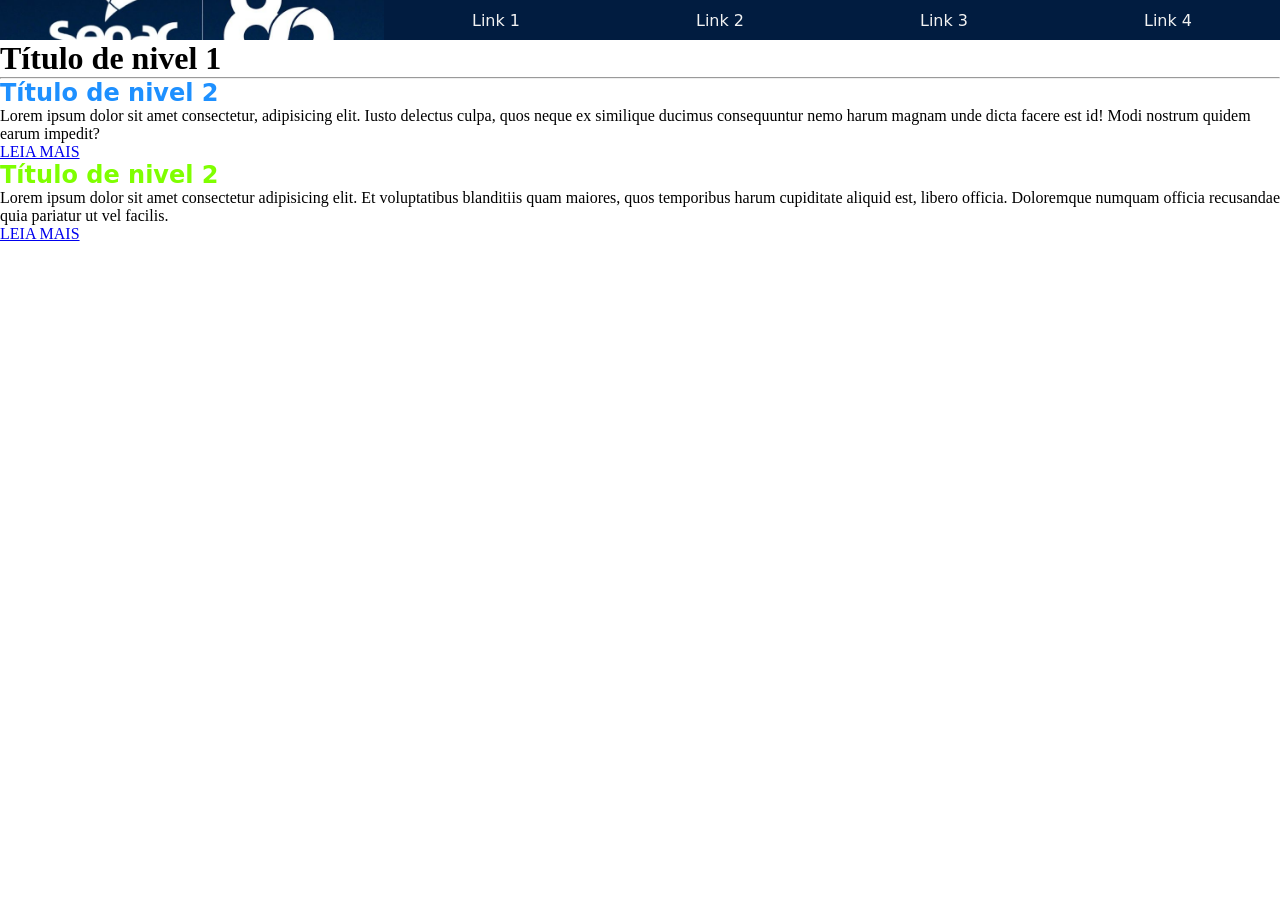
<file: ex006/index.html>
<!DOCTYPE html>
<html lang="pt-BR">

<head>
    <meta charset="UTF-8">
    <meta name="viewport" content="width=device-width, initial-scale=1.0">
    <title>Document</title>
    <link rel="stylesheet" href="style.css">
</head>

<body>

    <div id="header">
        <div id="logo"> <!-- SHIT + ALT + F - ISSO FORMATA O CÓDIGO!!! -->
        </div>
        <div id="nav">
            <a href="">Link 1</a>
            <a href="">Link 2</a>
            <a href="">Link 3</a>
            <a href="">Link 4</a>
        </div>
    </div>

    <h1>Título de nivel 1</h1>
    <hr>
    <h2 class="sbNivelTwo" id="sbOne">Título de nivel 2</h2>
    <p>Lorem ipsum dolor sit amet consectetur, adipisicing elit. Iusto delectus culpa, quos neque ex similique ducimus
        consequuntur nemo harum magnam unde dicta facere est id! Modi nostrum quidem earum impedit?</p>
    <a href="#">LEIA MAIS</a>
    <h2 class="sbNivelTwo" id="sbTwo">Título de nivel 2</h2>
    <p>Lorem ipsum dolor sit amet consectetur adipisicing elit. Et voluptatibus blanditiis quam maiores, quos temporibus
        harum cupiditate aliquid est, libero officia. Doloremque numquam officia recusandae quia pariatur ut vel
        facilis.</p>
    <a href="#">LEIA MAIS</a>
</body>

</html>
</file>
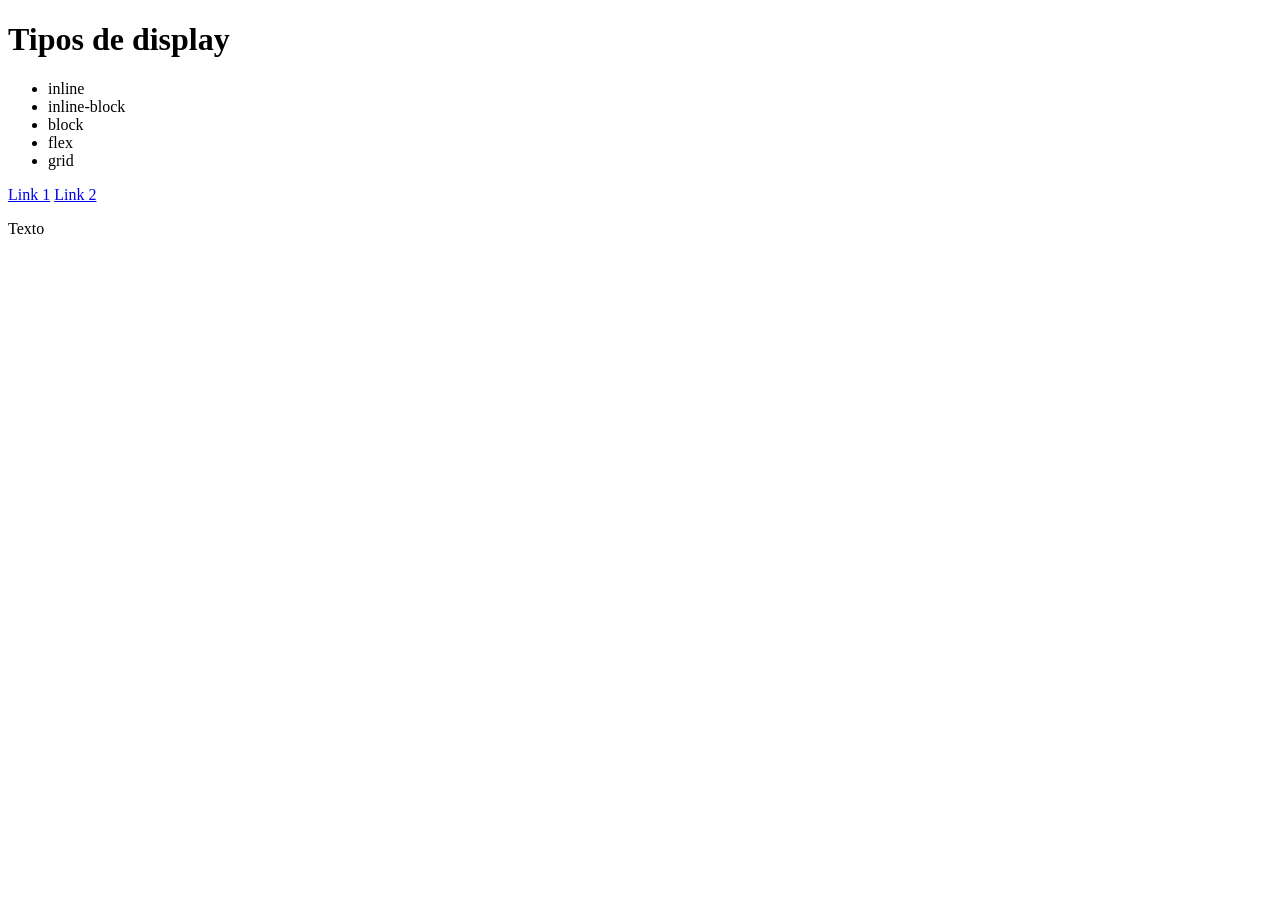
<file: ex005/display.html>
<!DOCTYPE html>
<html lang="en">
<head>
    <meta charset="UTF-8">
    <meta name="viewport" content="width=device-width, initial-scale=1.0">
    <title>Display</title>
    <style>
        
    </style>
</head>
<body>
    <h1>Tipos de display</h1>
    <ul>
        <li>inline</li>
        <li>inline-block</li>
        <li>block</li>
        <li>flex</li>
        <li>grid</li>
    </ul>

    <a href="#">Link 1</a>
    <a href="#">Link 2</a>
    <p>Texto</p>

</body>
</html>
</file>
<file: ex006/style.css>
* {
    margin: 0;
    padding: 0;
}

#header{
    display: flex;
}

#logo{
    width: 30%;
    background: url(assets/imagens/senac-80-anos-1.jpg) no-repeat center center/cover;
}

#nav{
    width: 70%;
    display: flex;
    justify-content: space-evenly;

}

#nav a {
    text-decoration: none;
    font-family: system-ui, -apple-system, BlinkMacSystemFont, 'Segoe UI', Roboto, Oxygen, Ubuntu, Cantarell, 'Open Sans', 'Helvetica Neue', sans-serif;
    background-color: #011C40;
    color: #F2F2F2;
    width: 25%;
    display: flex;
    height: 40px;
    justify-content: center;
    align-items: center;
}

#nav a:hover {
    background-color: #F2F2F2;
    color: #011C40;
    /* outline: 1px solid #011C40; */
}

.sbNivelTwo {
    font-family: system-ui, -apple-system, BlinkMacSystemFont, 'Segoe UI', Roboto, Oxygen, Ubuntu, Cantarell, 'Open Sans', 'Helvetica Neue', sans-serif;
    font-weight: bold;
}

#sbOne {
    color: dodgerblue;
}

#sbTwo {
    color: chartreuse;
}
</file>
